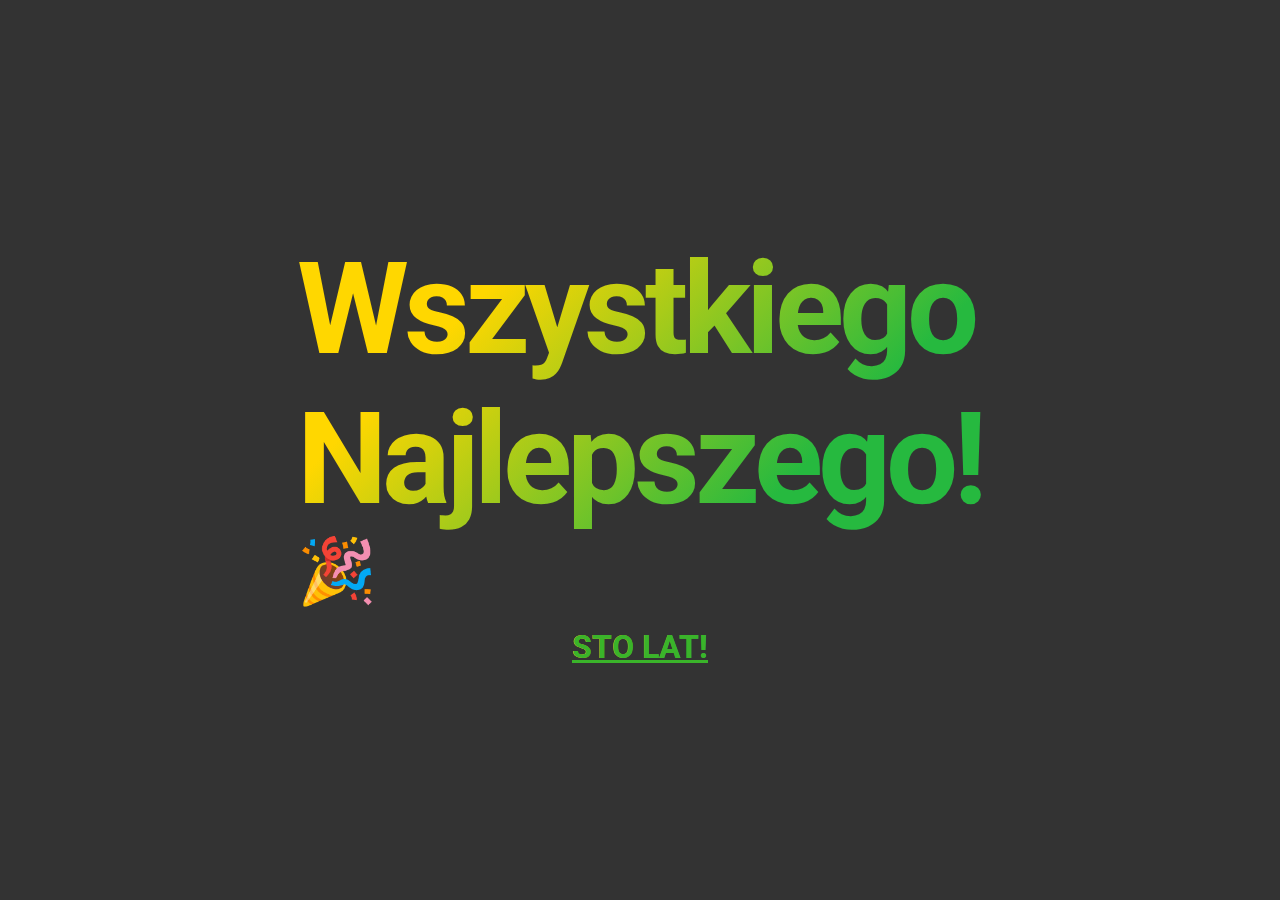
<file: index.html>
<!DOCTYPE html>
<html lang="pl">

<head>
    <meta charset="UTF-8">
    <meta http-equiv="X-UA-Compatible" content="IE=edge">
    <meta name="viewport" content="width=device-width, initial-scale=1.0">
    <link rel="stylesheet" href="style.css">
    <link rel="preconnect" href="https://fonts.googleapis.com">
    <link rel="preconnect" href="https://fonts.gstatic.com" crossorigin>
    <link href="https://fonts.googleapis.com/css2?family=Roboto&display=swap" rel="stylesheet">
    <title>Zdrówko</title>
</head>

<body>
    <div class="box">     
        <h1>Wszystkiego Najlepszego!</h1>🎉 
    </div><br>
    <h1><a href="https://www.youtube.com/watch?v=ZDl6oWohq7k&ab_channel=DJNANOWAWA">STO LAT!</a></h1>
</file>
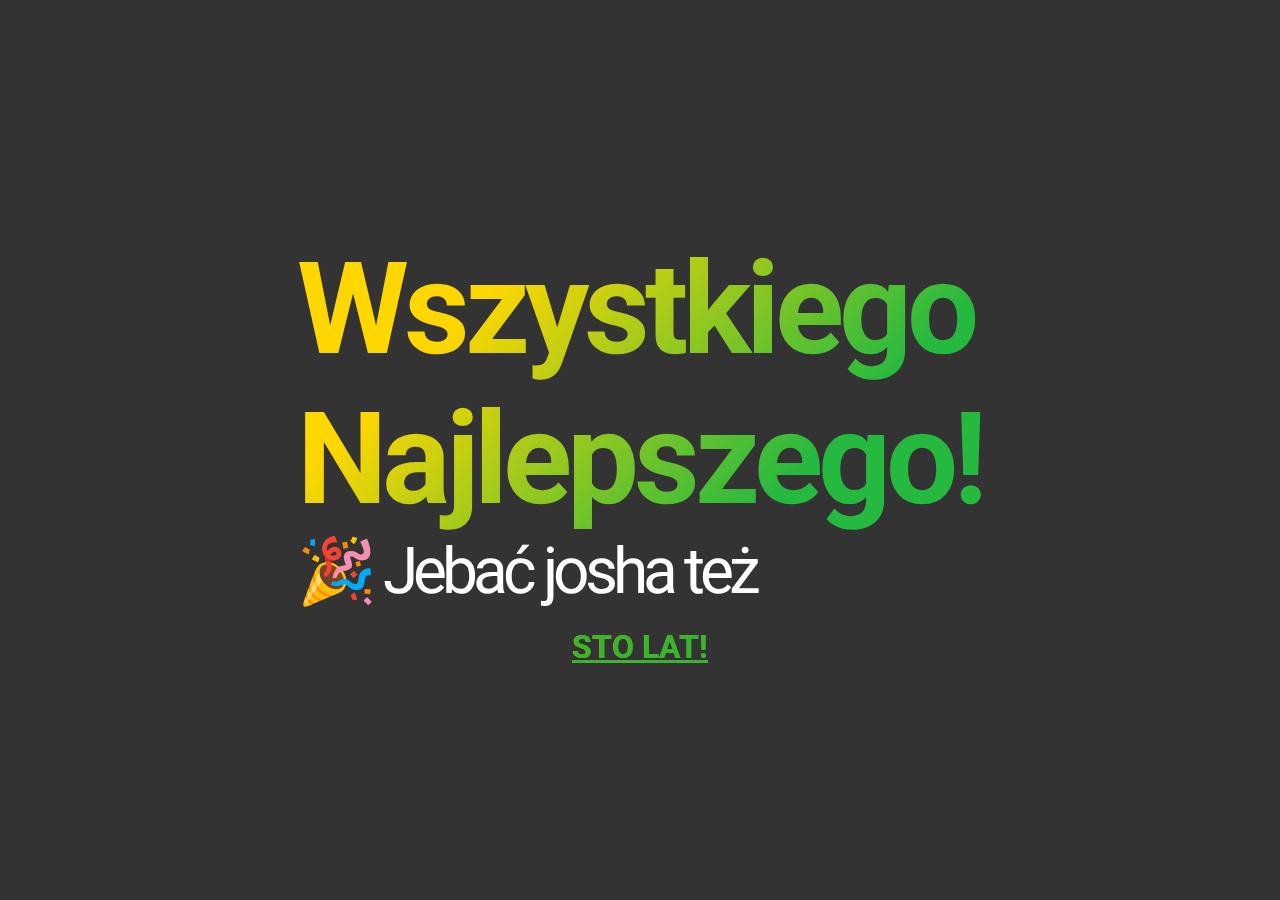
<file: urodziny.html>
<!DOCTYPE html>
<html lang="pl">

<head>
    <meta charset="UTF-8">
    <meta http-equiv="X-UA-Compatible" content="IE=edge">
    <meta name="viewport" content="width=device-width, initial-scale=1.0">
    <link rel="stylesheet" href="style.css">
    <link rel="preconnect" href="https://fonts.googleapis.com">
    <link rel="preconnect" href="https://fonts.gstatic.com" crossorigin>
    <link href="https://fonts.googleapis.com/css2?family=Roboto&display=swap" rel="stylesheet">
    <title>Zdrówko</title>
</head>

<body>
    <div class="box">     
        <h1>Wszystkiego Najlepszego!</h1>🎉 Jebać josha też
    </div><br>
    <h1><a href="https://www.youtube.com/watch?v=ZDl6oWohq7k&ab_channel=DJNANOWAWA">STO LAT!</a></h1>
</file>
<file: style.css>
@import url("https://fonts.googleapis.com/css2?family=Raleway:wght@300;400;500;600;700&display=swap");

* {
    box-sizing: border-box;
    margin: 0;
    padding: 0;
}

body {
    display: flex;
    justify-content: center;
    align-items: center;
    flex-direction: column;
    min-height: 100vh;
    font-family: 'Roboto', sans-serif;
    background-color: #333;
    color: #fff;
}

.box {
    width: min-content;
    font-size: 64px;
    letter-spacing: -5px;
}

h1 {
    background: rgb(255,215,0);
    background: linear-gradient(135deg, rgba(255,215,0,1) 25%, rgb(38, 185, 63) 75%);
    -webkit-background-clip: text;
    color: transparent;
}

a {
    text-decoration: ;
    color: rgb(58, 180, 42);
}
</file>
